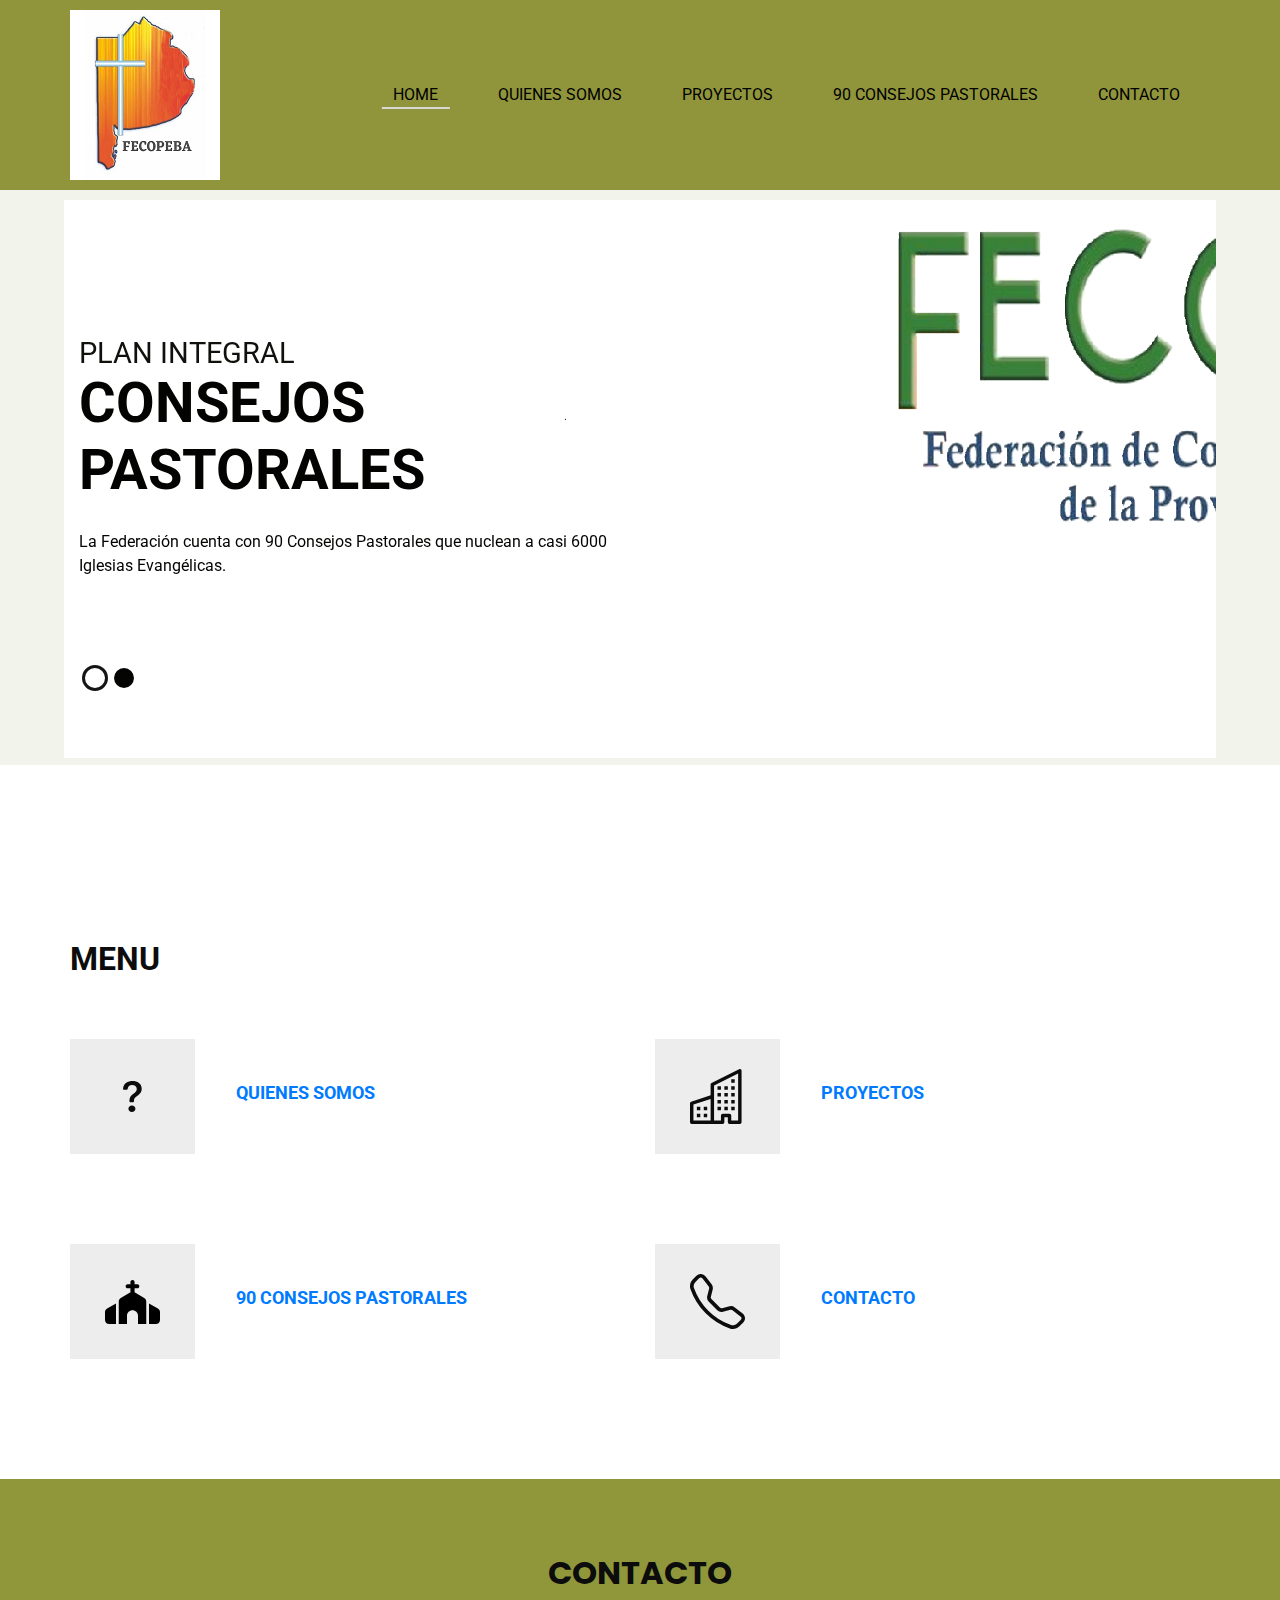
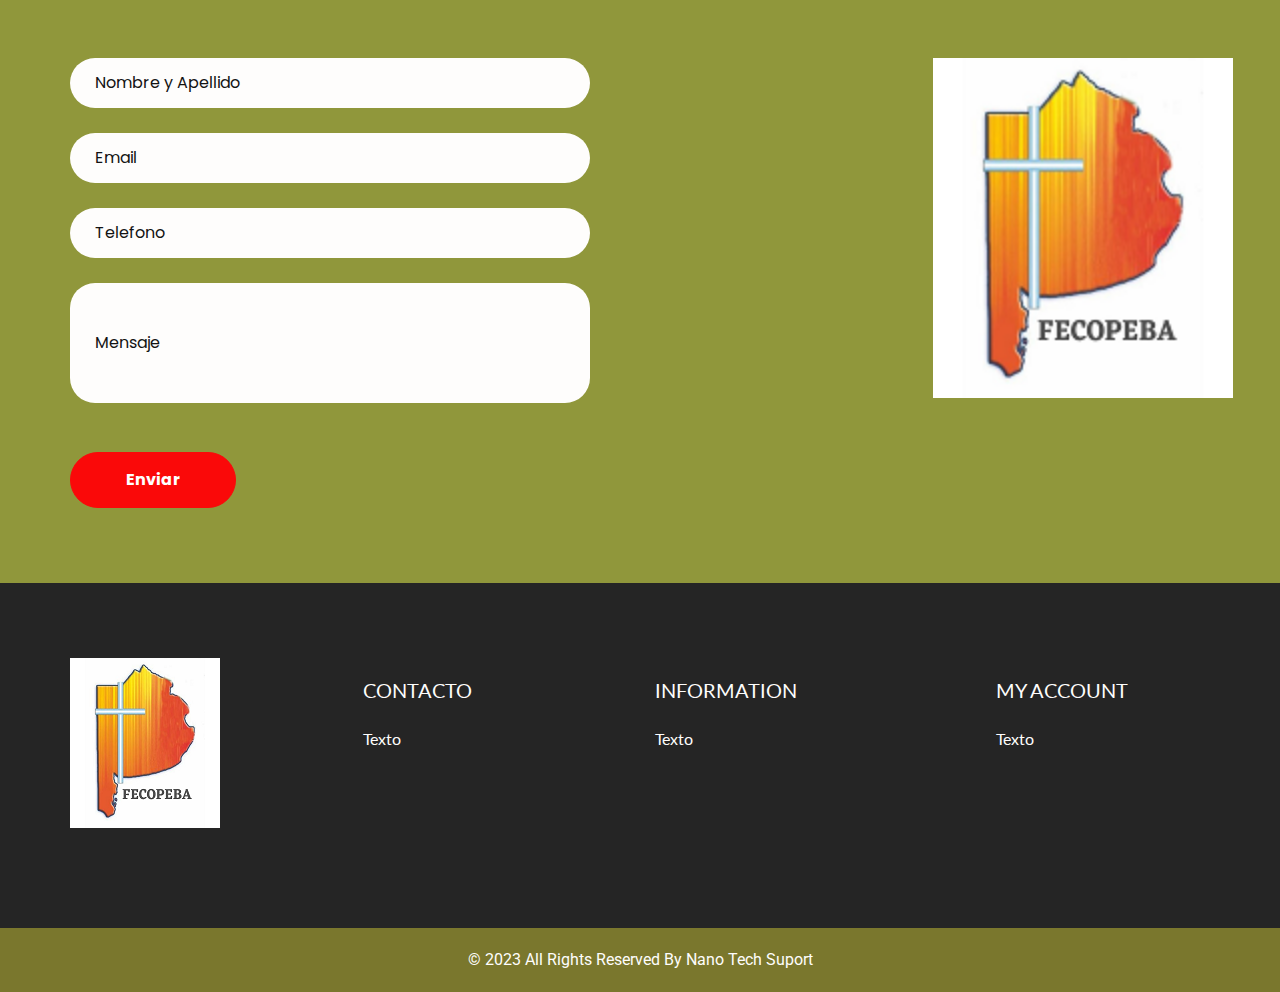
<file: index.html>
<!DOCTYPE html>
<html lang="en">

<head>
  <!-- Basic -->
  <meta charset="utf-8" />
  <meta http-equiv="X-UA-Compatible" content="IE=edge" />
  <!-- Mobile Metas -->
  <meta name="viewport" content="width=device-width, initial-scale=1, shrink-to-fit=no" />
  <!-- Site Metas -->
  <meta name="keywords" content="" />
  <meta name="description" content="" />
  <meta name="author" content="" />

  <title>FECOPEBA</title>

  <!-- slider stylesheet -->
  <link rel="stylesheet" type="/text/css" href="https://cdnjs.cloudflare.com/ajax/libs/OwlCarousel2/2.1.3/assets/owl.carousel.min.css" />

  <!-- bootstrap core css -->
  <link rel="stylesheet" type="text/css" href="css/bootstrap.css" />

  <!-- fonts style -->
  <link href="https://fonts.googleapis.com/css?family=Lato:400,700|Poppins:400,700|Roboto:400,700&display=swap" rel="stylesheet" />

  <!-- Custom styles for this template -->
  <link href="css/style.css" rel="stylesheet" />
  <!-- responsive style -->
  <link href="css/responsive.css" rel="stylesheet" />
</head>

<body>
  <div class="hero_area">
    <!-- header section strats -->
    <header class="header_section">
      <div class="container">
        <nav class="navbar navbar-expand-lg custom_nav-container ">
          <a class="navbar-brand" href="index.html">
            <img src="images/logo.png" alt="" />
            <span>
             <!-- FECOPEBA-->
            </span>
          </a>
          <button class="navbar-toggler" type="button" data-toggle="collapse" data-target="#navbarSupportedContent" aria-controls="navbarSupportedContent" aria-expanded="false" aria-label="Toggle navigation">
            <span class="navbar-toggler-icon"></span>
          </button>

          <div class="collapse navbar-collapse" id="navbarSupportedContent">
            <div class="d-flex ml-auto flex-column flex-lg-row align-items-center">
              <ul class="navbar-nav  ">
                <li class="nav-item active">
                  <a class="nav-link" href="index.html">
                    Home <span class="sr-only">(current)</span></a>
                  </li>
                  <li class="nav-item">
                    <a class="nav-link" href="quienes-somos.html"> Quienes Somos </a>
                  </li>
                  <li class="nav-item">
                    <a class="nav-link" href="proyecto.html"> Proyectos </a>
                  </li>
                  <li class="nav-item">
                    <a class="nav-link" href="consejos.html"> 90 Consejos Pastorales</a>
                  </li>
                  </li>
                  <li class="nav-item">
                    <a class="nav-link" href="contact.html"> Contacto</a>
                  </li>
              </ul>
            </div>
          </div>
        </nav>
      </div>
    </header>
    <!-- end header section -->
    <!-- slider section -->
    <section class=" slider_section position-relative">
      <div class="container">
        <div id="carouselExampleIndicators" class="carousel slide" data-ride="carousel">
          <ol class="carousel-indicators">
            <li data-target="#carouselExampleIndicators" data-slide-to="0" class="active"></li>
            <li data-target="#carouselExampleIndicators" data-slide-to="1"></li>
          </ol>
          <div class="carousel-inner">
            <div class="carousel-item active">
              <div class="row">
                <div class="col-md-6">
                  <div class="detail-box">
                    <h1>
                      PLAN INTEGRAL <br />
                      <span>
                      Consejos Pastorales 
                      </span>
                    </h1>
                    <p>
                      La Federación cuenta con 90 Consejos Pastorales que nuclean a casi 6000 Iglesias Evangélicas.
                    </p>
                    <div class="btn-box">
                     <!-- <a href="" class="btn-1">-->
                      <!--  Mas Informacion
                      </a>
                      <a href="" class="btn-2">
                        Contacto-->
                      </a>
                    </div>
                  </div>
                </div>
              </div>
            </div>
            <div class="carousel-item">
              <div class="row">
                <div class="col-md-6">
                  <div class="detail-box">
                    <h1>
                      ESTRATEGIA <br />
                      <span>
                        Nuestros <br /> Planes
                      </span>
                    </h1>
                    <p>
                      La Federación con el fin de mejorar la vida a nivel intelectual, económico y personal de los fieles, desarrollamos una serie de propuestas y planes.
                    </p>
                     <div class="btn-box">
                     <!-- <a href="" class="btn-1">
                        Mas Informacion
                      </a>
                      <a href="" class="btn-2">
                        Contacto-->
                      </a>
                    </div>
                  </div>
                </div>
              </div>
            </div>
            
      </div>
    </section>
    <!-- end slider section -->
  </div>

  <!-- offer section -->

  <section class="offer_section hero_next_section-margin layout_padding">
    <div class="container">
      <div class="heading_container">
        <h2>
          Menu
        </h2>
        <p>
        </p>
      </div>
      <div class="row">
        <div class="col-md-6">
          <div class="content-box">
            <div class="img-box">
              <svg xmlns="http://www.w3.org/2000/svg" width="16" height="16" fill="currentColor" class="bi bi-question" viewBox="0 0 16 16"> <path d="M5.255 5.786a.237.237 0 0 0 .241.247h.825c.138 0 .248-.113.266-.25.09-.656.54-1.134 1.342-1.134.686 0 1.314.343 1.314 1.168 0 .635-.374.927-.965 1.371-.673.489-1.206 1.06-1.168 1.987l.003.217a.25.25 0 0 0 .25.246h.811a.25.25 0 0 0 .25-.25v-.105c0-.718.273-.927 1.01-1.486.609-.463 1.244-.977 1.244-2.056 0-1.511-1.276-2.241-2.673-2.241-1.267 0-2.655.59-2.75 2.286zm1.557 5.763c0 .533.425.927 1.01.927.609 0 1.028-.394 1.028-.927 0-.552-.42-.94-1.029-.94-.584 0-1.009.388-1.009.94z"/> </svg>            </div>
            <div class="detail-box">
              <h6>
                <a class="nav-link" href="quienes-somos.html"> Quienes Somos </a>
              </h6>
              <p>
              </p>
            </div>
          </div>
        </div>
        <div class="col-md-6">
          <div class="content-box">
            <div class="img-box">
              <svg xmlns="http://www.w3.org/2000/svg" width="16" height="16" fill="currentColor" class="bi bi-building" viewBox="0 0 16 16"> <path fill-rule="evenodd" d="M14.763.075A.5.5 0 0 1 15 .5v15a.5.5 0 0 1-.5.5h-3a.5.5 0 0 1-.5-.5V14h-1v1.5a.5.5 0 0 1-.5.5h-9a.5.5 0 0 1-.5-.5V10a.5.5 0 0 1 .342-.474L6 7.64V4.5a.5.5 0 0 1 .276-.447l8-4a.5.5 0 0 1 .487.022zM6 8.694 1 10.36V15h5V8.694zM7 15h2v-1.5a.5.5 0 0 1 .5-.5h2a.5.5 0 0 1 .5.5V15h2V1.309l-7 3.5V15z"/> <path d="M2 11h1v1H2v-1zm2 0h1v1H4v-1zm-2 2h1v1H2v-1zm2 0h1v1H4v-1zm4-4h1v1H8V9zm2 0h1v1h-1V9zm-2 2h1v1H8v-1zm2 0h1v1h-1v-1zm2-2h1v1h-1V9zm0 2h1v1h-1v-1zM8 7h1v1H8V7zm2 0h1v1h-1V7zm2 0h1v1h-1V7zM8 5h1v1H8V5zm2 0h1v1h-1V5zm2 0h1v1h-1V5zm0-2h1v1h-1V3z"/> </svg>
            </div>
            <div class="detail-box">
              <h6>
                <a class="nav-link" href="proyecto.html"> Proyectos </a>
              </h6>
              <p>
              </p>
            </div>
          </div>
        </div>
        <div class="col-md-6">
          <div class="content-box">
            <div class="img-box">
              <svg xmlns="http://www.w3.org/2000/svg" viewBox="0 0 640 512"><!--! Font Awesome Free 6.1.1 by @fontawesome - https://fontawesome.com License - https://fontawesome.com/license/free (Icons: CC BY 4.0, Fonts: SIL OFL 1.1, Code: MIT License) Copyright 2022 Fonticons, Inc. --><path d="M344 48H376C389.3 48 400 58.75 400 72C400 85.25 389.3 96 376 96H344V142.4L456.7 210C471.2 218.7 480 234.3 480 251.2V512H384V416C384 380.7 355.3 352 320 352C284.7 352 256 380.7 256 416V512H160V251.2C160 234.3 168.8 218.7 183.3 210L296 142.4V96H264C250.7 96 240 85.25 240 72C240 58.75 250.7 48 264 48H296V24C296 10.75 306.7 0 320 0C333.3 0 344 10.75 344 24V48zM24.87 330.3L128 273.6V512H48C21.49 512 0 490.5 0 464V372.4C0 354.9 9.53 338.8 24.87 330.3V330.3zM592 512H512V273.6L615.1 330.3C630.5 338.8 640 354.9 640 372.4V464C640 490.5 618.5 512 592 512V512z"/></svg>
            </div>
            <div class="detail-box">
              <h6>
                <a class="nav-link" href="consejos.html"> 90 Consejos Pastorales</a>
              </h6>
              <p>
              </p>
            </div>
          </div>
        </div>
        <div class="col-md-6">
          <div class="content-box">
            <div class="img-box">
              <svg xmlns="http://www.w3.org/2000/svg" width="16" height="16" fill="currentColor" class="bi bi-telephone" viewBox="0 0 16 16"> <path d="M3.654 1.328a.678.678 0 0 0-1.015-.063L1.605 2.3c-.483.484-.661 1.169-.45 1.77a17.568 17.568 0 0 0 4.168 6.608 17.569 17.569 0 0 0 6.608 4.168c.601.211 1.286.033 1.77-.45l1.034-1.034a.678.678 0 0 0-.063-1.015l-2.307-1.794a.678.678 0 0 0-.58-.122l-2.19.547a1.745 1.745 0 0 1-1.657-.459L5.482 8.062a1.745 1.745 0 0 1-.46-1.657l.548-2.19a.678.678 0 0 0-.122-.58L3.654 1.328zM1.884.511a1.745 1.745 0 0 1 2.612.163L6.29 2.98c.329.423.445.974.315 1.494l-.547 2.19a.678.678 0 0 0 .178.643l2.457 2.457a.678.678 0 0 0 .644.178l2.189-.547a1.745 1.745 0 0 1 1.494.315l2.306 1.794c.829.645.905 1.87.163 2.611l-1.034 1.034c-.74.74-1.846 1.065-2.877.702a18.634 18.634 0 0 1-7.01-4.42 18.634 18.634 0 0 1-4.42-7.009c-.362-1.03-.037-2.137.703-2.877L1.885.511z"/> </svg>
            </div>
            <div class="detail-box">
              <h6>
                <a class="nav-link" href="contact.html"> Contacto</a>
              </h6>
              <p>
              </p>
            </div>
          </div>
        </div>
      </div>
    </div>
  </section>

  <!-- end offer section -->

  <!-- about section 
  <section class="about_section ">
    <div class="container-fluid">
      <div class="row">
        <div class="col-md-6">
          <div class="img-box">
            <img src="images/about-img.jpg" alt="">
          </div>
        </div>
        <div class="col-md-5 col-lg-4">
          <div class="detail-box">
            <div class="heading_container">
              <h2>
                Otra seccion a definir
              </h2>
            </div>
            <p>
              Texto
            </p>
            <div>
              <a href="">
                Boton Opcional
              </a>
            </div>

          </div>
        </div>
      </div>
    </div>


  </section>-->

  <!-- end about section -->

  <!-- client section 

  <section class="client_section layout_padding">
    <div class="container layout_padding2-top">
      <div class="heading_container">
        <h2>
          Testimonios (Opcional)
        </h2>
      </div>
      <div id="carouselExampleControls" class="carousel slide" data-ride="carousel">
        <div class="carousel-inner">
          <div class="carousel-item active">
            <div class="client_container layout_padding">
              <div class="img-box">
                <img src="images/client.png" alt="">
              </div>
              <div class="detail-box">
                <h4>
                  Rohali jonson
                </h4>
                <h6>
                  customer
                </h6>
                <p>
                  There are many variations of passages of Lorem Ipsum available, but the majority have suffered
                  alteration in
                  some form, by injected humour, or randomised words which don't look even slightly believable. If you
                  are
                  going to use a passage of Lorem Ipsum, you need to be sure there isn't anything embarrassing hidden in
                  the
                  middle of text. All the Lorem Ipsum generators on the Internet tend to repeat predefined
                </p>
                <img src="images/quote.png" alt="">
              </div>
            </div>
          </div>
          <div class="carousel-item">
            <div class="client_container layout_padding">
              <div class="img-box">
                <img src="images/client.png" alt="">
              </div>
              <div class="detail-box">
                <h4>
                  Rohali jonson
                </h4>
                <h6>
                  customer
                </h6>
                <p>
                  There are many variations of passages of Lorem Ipsum available, but the majority have suffered
                  alteration in
                  some form, by injected humour, or randomised words which don't look even slightly believable. If you
                  are
                  going to use a passage of Lorem Ipsum, you need to be sure there isn't anything embarrassing hidden in
                  the
                  middle of text. All the Lorem Ipsum generators on the Internet tend to repeat predefined
                </p>
                <img src="images/quote.png" alt="">
              </div>
            </div>
          </div>
          <div class="carousel-item">
            <div class="client_container layout_padding">
              <div class="img-box">
                <img src="images/client.png" alt="">
              </div>
              <div class="detail-box">
                <h4>
                  Rohali jonson
                </h4>
                <h6>
                  customer
                </h6>
                <p>
                  There are many variations of passages of Lorem Ipsum available, but the majority have suffered
                  alteration in
                  some form, by injected humour, or randomised words which don't look even slightly believable. If you
                  are
                  going to use a passage of Lorem Ipsum, you need to be sure there isn't anything embarrassing hidden in
                  the
                  middle of text. All the Lorem Ipsum generators on the Internet tend to repeat predefined
                </p>
                <img src="images/quote.png" alt="">
              </div>
            </div>
          </div>
        </div>
        <a class="carousel-control-prev" href="#carouselExampleControls" role="button" data-slide="prev">
          <span class="sr-only">Previous</span>
        </a>
        <a class="carousel-control-next" href="#carouselExampleControls" role="button" data-slide="next">
          <span class="sr-only">Next</span>
        </a>
      </div>

    </div>
  </section>-->

  <!-- end client section -->

  <!-- contact section -->

  <section class="contact_section layout_padding">
    <div class="container ">
      <div class="heading_container ">
        <h2 class="">
          Contacto
          <span>
          </span>

        </h2>
      </div>
    </div>
    <div class="container">
      <div class="row">
        <div class="col-md-6 ">
          <form action="#">
            <div>
              <input type="text" placeholder="Nombre y Apellido" />
            </div>
            <div>
              <input type="email" placeholder="Email" />
            </div>
            <div>
              <input type="text" placeholder="Telefono" />
            </div>
            <div>
              <input type="text" class="message-box" placeholder="Mensaje" />
            </div>
            <div class="d-flex  mt-4 ">
              <button>
                Enviar
              </button>
            </div>
            
          </form>
        </div>
        <div class="col-md-6">
          <!-- map section -->
          <div class="map_section">
            <div id="map" class="w-200 h-800"></div>
              <img src="/images/logo.png" alt="100" style="width:300px">
              </div>
            </div>

          <!-- end map section -->
        </div>
      </div>
    </div>
  </section>

  <!-- end contact section -->


  <!-- info section -->
  <section class="info_section layout_padding">
    <div class="container">
      <div class="info_form">

<!--        <div class="row">
          <div class="offset-lg-3 col-lg-3">
            <h5 class="form_heading">
              Newsletter
            </h5>
          </div>
          <div class="col-md-6">
            <form action="#">
              <input type="text" placeholder="Enter Your email">
              <button>
                subscribe
              </button>
            </form>
          </div>
        </div>-->

      </div>
    </div>
    <div class="container">
      <div class="row">
        <div class="col-md-3">
          <div class="info_logo">
            <div>
              <a href="">
                <img src="/images/logo.png" alt="" />
                <span>
                </span>
              </a>
            </div>
            <p>
            </p>
          </div>
        </div>
        <div class="col-md-3">
          <div class="info_links ">
            <h5>
              Contacto
            </h5>
            <p class="pr-0 pr-md-4 pr-lg-5">
              Texto
            </p>
          </div>
        </div>
        <div class="col-md-3">
          <div class="info_insta">
            <h5>
              INFORMATION
            </h5>
            <p class="pr-0 pr-md-4 pr-md-5">
              Texto
            </p>
          </div>
        </div>
        <div class="col-md-3">
          <div class="pl-0 pl-lg-5 pl-md-4">
            <h5>
              MY ACCOUNT

            </h5>
            <p>
              Texto
            </p>

          </div>
        </div>
      </div>
    </div>
  </section>

  <!-- end info_section -->

  <!-- footer section -->
  <section class="container-fluid footer_section">
    <p>
      &copy; 2023 All Rights Reserved By
      <a href="https://html.design/">Nano Tech Suport</a>
    </p>
  </section>
  <!-- footer section -->
  <script type="text/javascript" src="/js/jquery-3.4.1.min.js"></script>
  <script type="text/javascript" src="/js/bootstrap.js"></script>


</body>

</html>
</file>
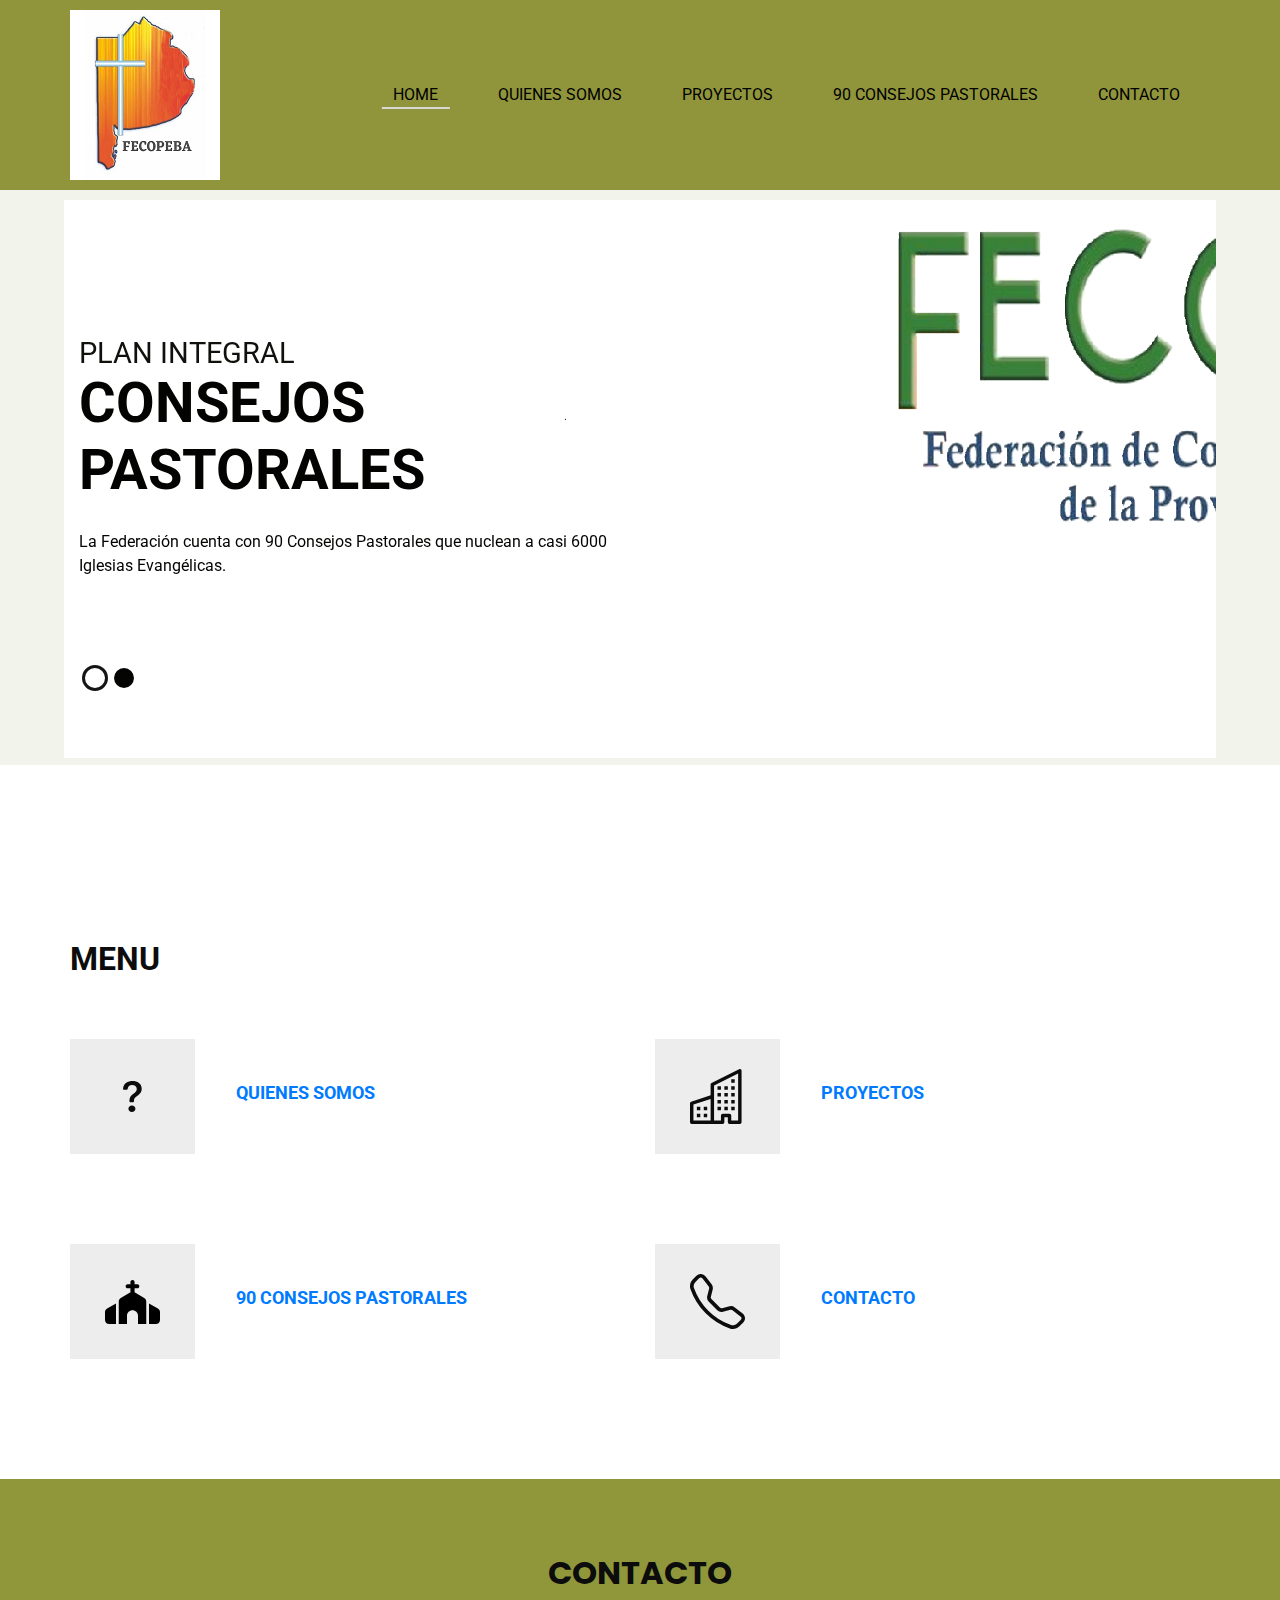
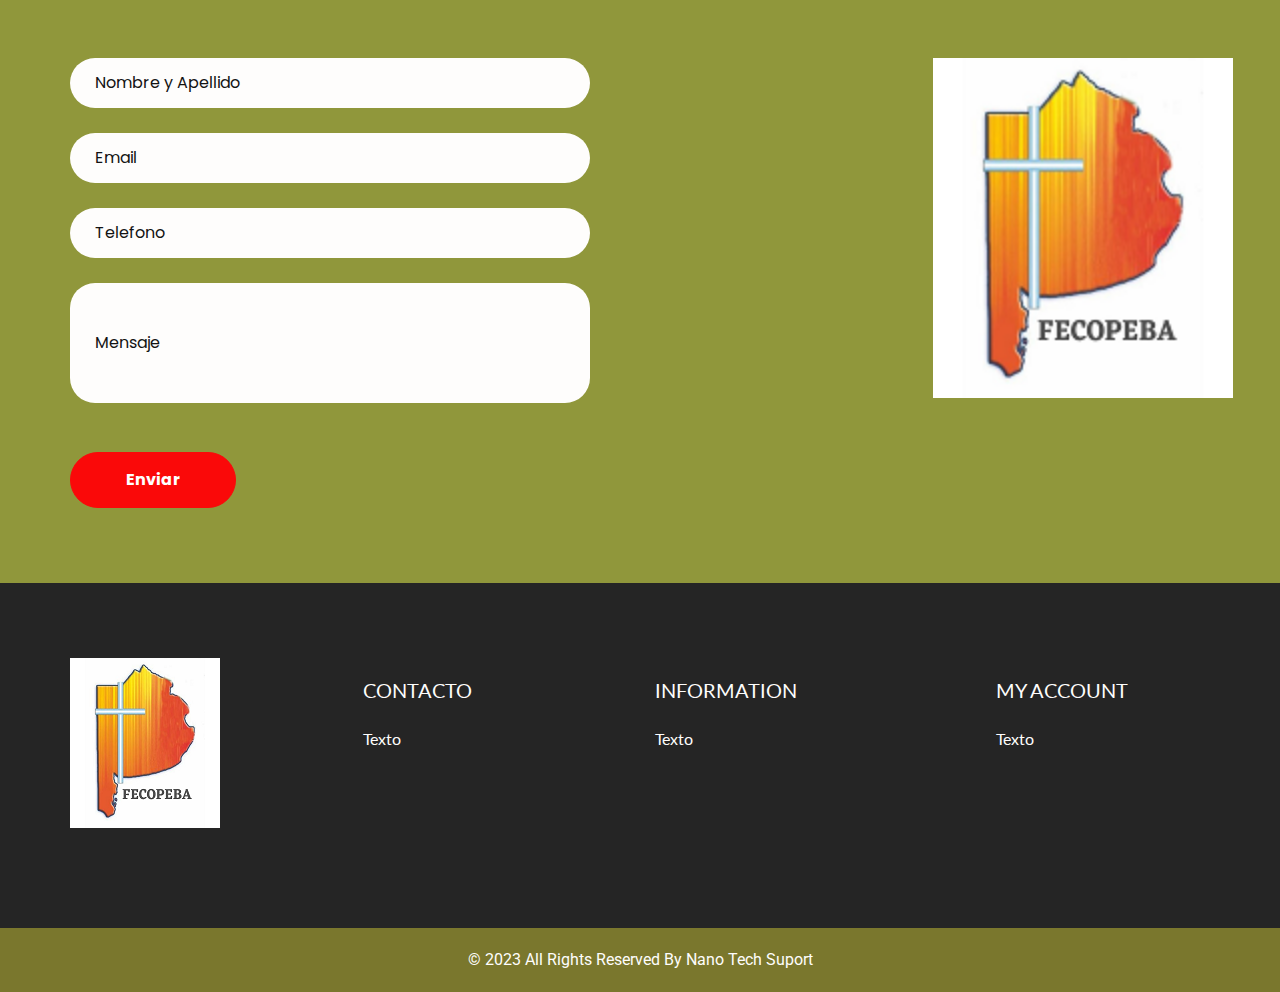
<file: brighton-html/index.html>
<!DOCTYPE html>
<html lang="en">

<head>
  <!-- Basic -->
  <meta charset="utf-8" />
  <meta http-equiv="X-UA-Compatible" content="IE=edge" />
  <!-- Mobile Metas -->
  <meta name="viewport" content="width=device-width, initial-scale=1, shrink-to-fit=no" />
  <!-- Site Metas -->
  <meta name="keywords" content="" />
  <meta name="description" content="" />
  <meta name="author" content="" />

  <title>FECOPEBA</title>

  <!-- slider stylesheet -->
  <link rel="stylesheet" type="/text/css" href="https://cdnjs.cloudflare.com/ajax/libs/OwlCarousel2/2.1.3/assets/owl.carousel.min.css" />

  <!-- bootstrap core css -->
  <link rel="stylesheet" type="text/css" href="css/bootstrap.css" />

  <!-- fonts style -->
  <link href="https://fonts.googleapis.com/css?family=Lato:400,700|Poppins:400,700|Roboto:400,700&display=swap" rel="stylesheet" />

  <!-- Custom styles for this template -->
  <link href="css/style.css" rel="stylesheet" />
  <!-- responsive style -->
  <link href="css/responsive.css" rel="stylesheet" />
</head>

<body>
  <div class="hero_area">
    <!-- header section strats -->
    <header class="header_section">
      <div class="container">
        <nav class="navbar navbar-expand-lg custom_nav-container ">
          <a class="navbar-brand" href="index.html">
            <img src="images/logo.png" alt="" />
            <span>
             <!-- FECOPEBA-->
            </span>
          </a>
          <button class="navbar-toggler" type="button" data-toggle="collapse" data-target="#navbarSupportedContent" aria-controls="navbarSupportedContent" aria-expanded="false" aria-label="Toggle navigation">
            <span class="navbar-toggler-icon"></span>
          </button>

          <div class="collapse navbar-collapse" id="navbarSupportedContent">
            <div class="d-flex ml-auto flex-column flex-lg-row align-items-center">
              <ul class="navbar-nav  ">
                <li class="nav-item active">
                  <a class="nav-link" href="index.html">
                    Home <span class="sr-only">(current)</span></a>
                  </li>
                  <li class="nav-item">
                    <a class="nav-link" href="quienes-somos.html"> Quienes Somos </a>
                  </li>
                  <li class="nav-item">
                    <a class="nav-link" href="proyecto.html"> Proyectos </a>
                  </li>
                  <li class="nav-item">
                    <a class="nav-link" href="consejos.html"> 90 Consejos Pastorales</a>
                  </li>
                  </li>
                  <li class="nav-item">
                    <a class="nav-link" href="contact.html"> Contacto</a>
                  </li>
              </ul>
            </div>
          </div>
        </nav>
      </div>
    </header>
    <!-- end header section -->
    <!-- slider section -->
    <section class=" slider_section position-relative">
      <div class="container">
        <div id="carouselExampleIndicators" class="carousel slide" data-ride="carousel">
          <ol class="carousel-indicators">
            <li data-target="#carouselExampleIndicators" data-slide-to="0" class="active"></li>
            <li data-target="#carouselExampleIndicators" data-slide-to="1"></li>
          </ol>
          <div class="carousel-inner">
            <div class="carousel-item active">
              <div class="row">
                <div class="col-md-6">
                  <div class="detail-box">
                    <h1>
                      PLAN INTEGRAL <br />
                      <span>
                      Consejos Pastorales 
                      </span>
                    </h1>
                    <p>
                      La Federación cuenta con 90 Consejos Pastorales que nuclean a casi 6000 Iglesias Evangélicas.
                    </p>
                    <div class="btn-box">
                     <!-- <a href="" class="btn-1">-->
                      <!--  Mas Informacion
                      </a>
                      <a href="" class="btn-2">
                        Contacto-->
                      </a>
                    </div>
                  </div>
                </div>
              </div>
            </div>
            <div class="carousel-item">
              <div class="row">
                <div class="col-md-6">
                  <div class="detail-box">
                    <h1>
                      ESTRATEGIA <br />
                      <span>
                        Nuestros <br /> Planes
                      </span>
                    </h1>
                    <p>
                      La Federación con el fin de mejorar la vida a nivel intelectual, económico y personal de los fieles, desarrollamos una serie de propuestas y planes.
                    </p>
                     <div class="btn-box">
                     <!-- <a href="" class="btn-1">
                        Mas Informacion
                      </a>
                      <a href="" class="btn-2">
                        Contacto-->
                      </a>
                    </div>
                  </div>
                </div>
              </div>
            </div>
            
      </div>
    </section>
    <!-- end slider section -->
  </div>

  <!-- offer section -->

  <section class="offer_section hero_next_section-margin layout_padding">
    <div class="container">
      <div class="heading_container">
        <h2>
          Menu
        </h2>
        <p>
        </p>
      </div>
      <div class="row">
        <div class="col-md-6">
          <div class="content-box">
            <div class="img-box">
              <svg xmlns="http://www.w3.org/2000/svg" width="16" height="16" fill="currentColor" class="bi bi-question" viewBox="0 0 16 16"> <path d="M5.255 5.786a.237.237 0 0 0 .241.247h.825c.138 0 .248-.113.266-.25.09-.656.54-1.134 1.342-1.134.686 0 1.314.343 1.314 1.168 0 .635-.374.927-.965 1.371-.673.489-1.206 1.06-1.168 1.987l.003.217a.25.25 0 0 0 .25.246h.811a.25.25 0 0 0 .25-.25v-.105c0-.718.273-.927 1.01-1.486.609-.463 1.244-.977 1.244-2.056 0-1.511-1.276-2.241-2.673-2.241-1.267 0-2.655.59-2.75 2.286zm1.557 5.763c0 .533.425.927 1.01.927.609 0 1.028-.394 1.028-.927 0-.552-.42-.94-1.029-.94-.584 0-1.009.388-1.009.94z"/> </svg>            </div>
            <div class="detail-box">
              <h6>
                <a class="nav-link" href="quienes-somos.html"> Quienes Somos </a>
              </h6>
              <p>
              </p>
            </div>
          </div>
        </div>
        <div class="col-md-6">
          <div class="content-box">
            <div class="img-box">
              <svg xmlns="http://www.w3.org/2000/svg" width="16" height="16" fill="currentColor" class="bi bi-building" viewBox="0 0 16 16"> <path fill-rule="evenodd" d="M14.763.075A.5.5 0 0 1 15 .5v15a.5.5 0 0 1-.5.5h-3a.5.5 0 0 1-.5-.5V14h-1v1.5a.5.5 0 0 1-.5.5h-9a.5.5 0 0 1-.5-.5V10a.5.5 0 0 1 .342-.474L6 7.64V4.5a.5.5 0 0 1 .276-.447l8-4a.5.5 0 0 1 .487.022zM6 8.694 1 10.36V15h5V8.694zM7 15h2v-1.5a.5.5 0 0 1 .5-.5h2a.5.5 0 0 1 .5.5V15h2V1.309l-7 3.5V15z"/> <path d="M2 11h1v1H2v-1zm2 0h1v1H4v-1zm-2 2h1v1H2v-1zm2 0h1v1H4v-1zm4-4h1v1H8V9zm2 0h1v1h-1V9zm-2 2h1v1H8v-1zm2 0h1v1h-1v-1zm2-2h1v1h-1V9zm0 2h1v1h-1v-1zM8 7h1v1H8V7zm2 0h1v1h-1V7zm2 0h1v1h-1V7zM8 5h1v1H8V5zm2 0h1v1h-1V5zm2 0h1v1h-1V5zm0-2h1v1h-1V3z"/> </svg>
            </div>
            <div class="detail-box">
              <h6>
                <a class="nav-link" href="proyecto.html"> Proyectos </a>
              </h6>
              <p>
              </p>
            </div>
          </div>
        </div>
        <div class="col-md-6">
          <div class="content-box">
            <div class="img-box">
              <svg xmlns="http://www.w3.org/2000/svg" viewBox="0 0 640 512"><!--! Font Awesome Free 6.1.1 by @fontawesome - https://fontawesome.com License - https://fontawesome.com/license/free (Icons: CC BY 4.0, Fonts: SIL OFL 1.1, Code: MIT License) Copyright 2022 Fonticons, Inc. --><path d="M344 48H376C389.3 48 400 58.75 400 72C400 85.25 389.3 96 376 96H344V142.4L456.7 210C471.2 218.7 480 234.3 480 251.2V512H384V416C384 380.7 355.3 352 320 352C284.7 352 256 380.7 256 416V512H160V251.2C160 234.3 168.8 218.7 183.3 210L296 142.4V96H264C250.7 96 240 85.25 240 72C240 58.75 250.7 48 264 48H296V24C296 10.75 306.7 0 320 0C333.3 0 344 10.75 344 24V48zM24.87 330.3L128 273.6V512H48C21.49 512 0 490.5 0 464V372.4C0 354.9 9.53 338.8 24.87 330.3V330.3zM592 512H512V273.6L615.1 330.3C630.5 338.8 640 354.9 640 372.4V464C640 490.5 618.5 512 592 512V512z"/></svg>
            </div>
            <div class="detail-box">
              <h6>
                <a class="nav-link" href="consejos.html"> 90 Consejos Pastorales</a>
              </h6>
              <p>
              </p>
            </div>
          </div>
        </div>
        <div class="col-md-6">
          <div class="content-box">
            <div class="img-box">
              <svg xmlns="http://www.w3.org/2000/svg" width="16" height="16" fill="currentColor" class="bi bi-telephone" viewBox="0 0 16 16"> <path d="M3.654 1.328a.678.678 0 0 0-1.015-.063L1.605 2.3c-.483.484-.661 1.169-.45 1.77a17.568 17.568 0 0 0 4.168 6.608 17.569 17.569 0 0 0 6.608 4.168c.601.211 1.286.033 1.77-.45l1.034-1.034a.678.678 0 0 0-.063-1.015l-2.307-1.794a.678.678 0 0 0-.58-.122l-2.19.547a1.745 1.745 0 0 1-1.657-.459L5.482 8.062a1.745 1.745 0 0 1-.46-1.657l.548-2.19a.678.678 0 0 0-.122-.58L3.654 1.328zM1.884.511a1.745 1.745 0 0 1 2.612.163L6.29 2.98c.329.423.445.974.315 1.494l-.547 2.19a.678.678 0 0 0 .178.643l2.457 2.457a.678.678 0 0 0 .644.178l2.189-.547a1.745 1.745 0 0 1 1.494.315l2.306 1.794c.829.645.905 1.87.163 2.611l-1.034 1.034c-.74.74-1.846 1.065-2.877.702a18.634 18.634 0 0 1-7.01-4.42 18.634 18.634 0 0 1-4.42-7.009c-.362-1.03-.037-2.137.703-2.877L1.885.511z"/> </svg>
            </div>
            <div class="detail-box">
              <h6>
                <a class="nav-link" href="contact.html"> Contacto</a>
              </h6>
              <p>
              </p>
            </div>
          </div>
        </div>
      </div>
    </div>
  </section>

  <!-- end offer section -->

  <!-- about section 
  <section class="about_section ">
    <div class="container-fluid">
      <div class="row">
        <div class="col-md-6">
          <div class="img-box">
            <img src="images/about-img.jpg" alt="">
          </div>
        </div>
        <div class="col-md-5 col-lg-4">
          <div class="detail-box">
            <div class="heading_container">
              <h2>
                Otra seccion a definir
              </h2>
            </div>
            <p>
              Texto
            </p>
            <div>
              <a href="">
                Boton Opcional
              </a>
            </div>

          </div>
        </div>
      </div>
    </div>


  </section>-->

  <!-- end about section -->

  <!-- client section 

  <section class="client_section layout_padding">
    <div class="container layout_padding2-top">
      <div class="heading_container">
        <h2>
          Testimonios (Opcional)
        </h2>
      </div>
      <div id="carouselExampleControls" class="carousel slide" data-ride="carousel">
        <div class="carousel-inner">
          <div class="carousel-item active">
            <div class="client_container layout_padding">
              <div class="img-box">
                <img src="images/client.png" alt="">
              </div>
              <div class="detail-box">
                <h4>
                  Rohali jonson
                </h4>
                <h6>
                  customer
                </h6>
                <p>
                  There are many variations of passages of Lorem Ipsum available, but the majority have suffered
                  alteration in
                  some form, by injected humour, or randomised words which don't look even slightly believable. If you
                  are
                  going to use a passage of Lorem Ipsum, you need to be sure there isn't anything embarrassing hidden in
                  the
                  middle of text. All the Lorem Ipsum generators on the Internet tend to repeat predefined
                </p>
                <img src="images/quote.png" alt="">
              </div>
            </div>
          </div>
          <div class="carousel-item">
            <div class="client_container layout_padding">
              <div class="img-box">
                <img src="images/client.png" alt="">
              </div>
              <div class="detail-box">
                <h4>
                  Rohali jonson
                </h4>
                <h6>
                  customer
                </h6>
                <p>
                  There are many variations of passages of Lorem Ipsum available, but the majority have suffered
                  alteration in
                  some form, by injected humour, or randomised words which don't look even slightly believable. If you
                  are
                  going to use a passage of Lorem Ipsum, you need to be sure there isn't anything embarrassing hidden in
                  the
                  middle of text. All the Lorem Ipsum generators on the Internet tend to repeat predefined
                </p>
                <img src="images/quote.png" alt="">
              </div>
            </div>
          </div>
          <div class="carousel-item">
            <div class="client_container layout_padding">
              <div class="img-box">
                <img src="images/client.png" alt="">
              </div>
              <div class="detail-box">
                <h4>
                  Rohali jonson
                </h4>
                <h6>
                  customer
                </h6>
                <p>
                  There are many variations of passages of Lorem Ipsum available, but the majority have suffered
                  alteration in
                  some form, by injected humour, or randomised words which don't look even slightly believable. If you
                  are
                  going to use a passage of Lorem Ipsum, you need to be sure there isn't anything embarrassing hidden in
                  the
                  middle of text. All the Lorem Ipsum generators on the Internet tend to repeat predefined
                </p>
                <img src="images/quote.png" alt="">
              </div>
            </div>
          </div>
        </div>
        <a class="carousel-control-prev" href="#carouselExampleControls" role="button" data-slide="prev">
          <span class="sr-only">Previous</span>
        </a>
        <a class="carousel-control-next" href="#carouselExampleControls" role="button" data-slide="next">
          <span class="sr-only">Next</span>
        </a>
      </div>

    </div>
  </section>-->

  <!-- end client section -->

  <!-- contact section -->

  <section class="contact_section layout_padding">
    <div class="container ">
      <div class="heading_container ">
        <h2 class="">
          Contacto
          <span>
          </span>

        </h2>
      </div>
    </div>
    <div class="container">
      <div class="row">
        <div class="col-md-6 ">
          <form action="#">
            <div>
              <input type="text" placeholder="Nombre y Apellido" />
            </div>
            <div>
              <input type="email" placeholder="Email" />
            </div>
            <div>
              <input type="text" placeholder="Telefono" />
            </div>
            <div>
              <input type="text" class="message-box" placeholder="Mensaje" />
            </div>
            <div class="d-flex  mt-4 ">
              <button>
                Enviar
              </button>
            </div>
            
          </form>
        </div>
        <div class="col-md-6">
          <!-- map section -->
          <div class="map_section">
            <div id="map" class="w-200 h-800"></div>
              <img src="/brighton-html/images/logo.png" alt="100" style="width:300px">
              </div>
            </div>

          <!-- end map section -->
        </div>
      </div>
    </div>
  </section>

  <!-- end contact section -->


  <!-- info section -->
  <section class="info_section layout_padding">
    <div class="container">
      <div class="info_form">

<!--        <div class="row">
          <div class="offset-lg-3 col-lg-3">
            <h5 class="form_heading">
              Newsletter
            </h5>
          </div>
          <div class="col-md-6">
            <form action="#">
              <input type="text" placeholder="Enter Your email">
              <button>
                subscribe
              </button>
            </form>
          </div>
        </div>-->

      </div>
    </div>
    <div class="container">
      <div class="row">
        <div class="col-md-3">
          <div class="info_logo">
            <div>
              <a href="">
                <img src="/brighton-html/images/logo.png" alt="" />
                <span>
                </span>
              </a>
            </div>
            <p>
            </p>
          </div>
        </div>
        <div class="col-md-3">
          <div class="info_links ">
            <h5>
              Contacto
            </h5>
            <p class="pr-0 pr-md-4 pr-lg-5">
              Texto
            </p>
          </div>
        </div>
        <div class="col-md-3">
          <div class="info_insta">
            <h5>
              INFORMATION
            </h5>
            <p class="pr-0 pr-md-4 pr-md-5">
              Texto
            </p>
          </div>
        </div>
        <div class="col-md-3">
          <div class="pl-0 pl-lg-5 pl-md-4">
            <h5>
              MY ACCOUNT

            </h5>
            <p>
              Texto
            </p>

          </div>
        </div>
      </div>
    </div>
  </section>

  <!-- end info_section -->

  <!-- footer section -->
  <section class="container-fluid footer_section">
    <p>
      &copy; 2023 All Rights Reserved By
      <a href="https://html.design/">Nano Tech Suport</a>
    </p>
  </section>
  <!-- footer section -->
  <script type="text/javascript" src="/brighton-html/js/jquery-3.4.1.min.js"></script>
  <script type="text/javascript" src="/brighton-html/js/bootstrap.js"></script>


</body>

</html>
</file>
<file: css/style.css>
body {
  font-family: "Roboto", sans-serif;
  color: #0c0c0c;
  background-color: #ffffff;
}

.layout_padding {
  padding: 75px 0;
}

.layout_padding2 {
  padding: 45px 0;
}

.layout_padding2-top {
  padding-top: 45px;
}

.layout_padding2-bottom {
  padding-bottom: 45px;
}

.layout_padding-top {
  padding-top: 75px;
}

.layout_padding-bottom {
  padding-bottom: 75px;
}

.heading_container h2 {
  text-transform: uppercase;
  font-weight: bold;
}

.hero_next_section-margin {
  margin-top: 100px;
}

/*header section*/
.hero_area {
  position: relative;
  background-color: #f2f4ec;
  height: 85vh;
}

.sub_page .hero_area {
  height: auto;
}

.hero_area.sub_pages {
  height: auto;
}

.header_section {
  background-color: #90953b;
}

.header_section .container-fluid {
  padding-right: 25px;
  padding-left: 25px;
}

.header_section .nav_container {
  margin: 0 auto;
}

.custom_nav-container.navbar-expand-lg .navbar-nav .nav-link {
  padding: 10px 30px;
  color: #000000;
  text-align: center;
  text-transform: uppercase;
}

.custom_nav-container.navbar-expand-lg .navbar-nav .nav-item.active .nav-link {
  position: relative;
}

.custom_nav-container.navbar-expand-lg .navbar-nav .nav-item.active .nav-link::after {
  content: "";
  position: absolute;
  width: 65%;
  left: 50%;
  height: 2.5px;
  background-color: #d7d7d5;
  bottom: 8px;
  margin: 0 auto;
  display: block;
  -webkit-transform: translateX(-50%);
          transform: translateX(-50%);
}

a,
a:hover,
a:focus {
  text-decoration: none;
}

a:hover,
a:focus {
  color: initial;
}

.btn,
.btn:focus {
  outline: none !important;
  -webkit-box-shadow: none;
          box-shadow: none;
}

.custom_nav-container .nav_search-btn {
  background-image: url(../images/search-icon.png);
  background-size: 22px;
  background-repeat: no-repeat;
  background-position-y: 7px;
  width: 35px;
  height: 35px;
  padding: 0;
  border: none;
}

.navbar-brand {
  display: -webkit-box;
  display: -ms-flexbox;
  display: flex;
  -webkit-box-align: end;
      -ms-flex-align: end;
          align-items: flex-end;
}

.navbar-brand span {
  font-size: 24px;
  font-weight: 700;
  color: #000000;
  margin-left: 10px;
  text-transform: uppercase;
}

.custom_nav-container {
  z-index: 99999;
  padding: 5px 0;
}

.custom_nav-container .navbar-toggler {
  outline: none;
}

.custom_nav-container .navbar-toggler .navbar-toggler-icon {
  background-image: url(../images/menu.png);
  background-size: 30px;
}

/*end header section*/
/* slider section */
.slider_section {
  background-image: url(../images/slider-bg.png);
  background-repeat: no-repeat;
  background-size: cover;
  width: 90%;
  margin: 0 auto;
  -webkit-transform: translateY(10px);
          transform: translateY(10px);
  height: 73%;
  display: -webkit-box;
  display: -ms-flexbox;
  display: flex;
  -webkit-box-align: center;
      -ms-flex-align: center;
          align-items: center;
}

.slider_section .detail-box {
  color: #fefdfc;
}

.slider_section .detail-box h1 {
  color: #10100c;
  font-size: 1.8rem;
  text-transform: uppercase;
  font-weight: 400;
}

.slider_section .detail-box span {
  color: #030302;
  font-size: 3.5rem;
  font-weight: 700;
}

.slider_section .detail-box p {
  color: #020201;
  margin-top: 25px;
}

.slider_section .detail-box .btn-box {
  margin-top: 45px;
}

.slider_section .detail-box .btn-box .btn-1 {
  display: inline-block;
  padding: 12px 45px;
  background-color: #ffffff;
  color: #050505;
  border-radius: 0;
  text-transform: uppercase;
  margin-right: 10px;
}

.slider_section .detail-box .btn-box .btn-1:hover {
  background-color: #fcfcf4;
}

.slider_section .detail-box .btn-box .btn-2 {
  display: inline-block;
  padding: 12px 42px;
  background-color: #fefdfc;
  color: #050505;
  border-radius: 0;
  text-transform: uppercase;
}

.slider_section .detail-box .btn-box .btn-2:hover {
  background-color: #f8f0e9;
}

.slider_section ol.carousel-indicators {
  margin: 0;
  -webkit-box-pack: start;
      -ms-flex-pack: start;
          justify-content: flex-start;
  bottom: -75px;
  -webkit-box-align: center;
      -ms-flex-align: center;
          align-items: center;
}

.slider_section ol.carousel-indicators li {
  width: 20px;
  height: 20px;
  opacity: 1;
  background-color: #040403;
  border-radius: 100%;
}

.slider_section ol.carousel-indicators li.active {
  background-color: transparent;
  border: 3px solid #161513;
}

.offer_section .content-box {
  display: -webkit-box;
  display: -ms-flexbox;
  display: flex;
  -webkit-box-align: center;
      -ms-flex-align: center;
          align-items: center;
  margin: 45px 0;
}

.offer_section .content-box .img-box {
  min-width: 125px;
  min-height: 115px;
  background-color: #eeeded;
  display: -webkit-box;
  display: -ms-flexbox;
  display: flex;
  -webkit-box-align: center;
      -ms-flex-align: center;
          align-items: center;
  -webkit-box-pack: center;
      -ms-flex-pack: center;
          justify-content: center;
  margin-right: 25px;
}

.offer_section .content-box .img-box svg {
  width: 55px;
  height: auto;
}

.offer_section .content-box:hover .img-box {
  background-color: #eeeeec;
}

.offer_section .content-box:hover .img-box svg {
  fill: #fefdfc !important;
}

.offer_section .content-box:hover .img-box svg g {
  fill: #fefdfc !important;
}

.offer_section .content-box:hover .img-box svg path {
  fill: #fefdfc !important;
}

.offer_section .content-box .detail-box h6 {
  text-transform: uppercase;
  font-weight: bold;
  font-size: 18px;
}

.offer_section .content-box .detail-box p {
  margin: 0;
}

.about_section {
  background-color: #f7f7f7;
}

.about_section .row {
  -webkit-box-align: center;
      -ms-flex-align: center;
          align-items: center;
}

.about_section .row .col-md-6 {
  padding:0;
}

.about_section .row .col-md-7 {
  margin-top: 25px ;
}

.about_section .img-box img {
  width: 100%;
}

.about_section .detail-box {
  padding: 45px 0;
}

.about_section .detail-box p {
  margin-top: 20px;
}

.about_section .detail-box a {
  display: inline-block;
  padding: 12px 45px;
  background-color: #ffff00;
  color: #050505;
  border-radius: 0;
  text-transform: uppercase;
  margin-top: 25px;
}

.about_section .detail-box a:hover {
  background-color: #e6e600;
}

.client_section {
  font-family: "Lato", sans-serif;
}

.client_section h2 {
  text-align: center;
}

.client_section .client_container {
  display: -webkit-box;
  display: -ms-flexbox;
  display: flex;
  -webkit-box-orient: vertical;
  -webkit-box-direction: normal;
      -ms-flex-direction: column;
          flex-direction: column;
  -webkit-box-align: center;
      -ms-flex-align: center;
          align-items: center;
  text-align: center;
}

.client_section .client_container .img-box {
  width: 250px;
  border: 5px solid #7f7f31;
  border-radius: 100%;
}

.client_section .client_container .img-box img {
  width: 100%;
}

.client_section .client_container .detail-box {
  margin-top: 25px;
}

.client_section .client_container .detail-box h4 {
  text-transform: uppercase;
  color: #1d1b28;
  font-weight: normal;
}

.client_section .client_container .detail-box h6 {
  text-transform: uppercase;
  color: #7f7f31;
}

.client_section .client_container .detail-box p {
  color: #1d1b28;
  margin: 20px;
}

.client_section .client_container .detail-box img {
  width: 60px;
}

.client_section .carousel-control-prev,
.client_section .carousel-control-next {
  width: 50px;
  height: 50px;
  background-color: #7f7f31;
  opacity: 1;
  top: 40%;
  background-repeat: no-repeat;
  background-position: center;
  background-size: 10px;
}

.client_section .carousel-control-prev:hover,
.client_section .carousel-control-next:hover {
  background-color: #050505;
}

.client_section .carousel-control-prev {
  background-image: url(../images/prev.png);
}

.client_section .carousel-control-next {
  background-image: url(../images/next.png);
}

.contact_section {
  position: relative;
  background-color: #90973b;
  font-family: "Poppins", sans-serif;
}

.contact_section h2 {
  text-align: center;
  margin-bottom: 65px;
}

.contact_section h2 span {
  color: #fefdfc;
}

.contact_section form {
  padding-right: 35px;
}

.contact_section input {
  width: 100%;
  border: 0;
  height: 50px;
  border-radius: 25px;
  margin-bottom: 25px;
  padding-left: 25px;
  background-color: #fefdfc;
  outline: none;
  color: #101010;
}

.contact_section input::-webkit-input-placeholder {
  color: #131313;
}

.contact_section input:-ms-input-placeholder {
  color: #131313;
}

.contact_section input::-ms-input-placeholder {
  color: #131313;
}

.contact_section input::placeholder {
  color: #131313;
}

.contact_section input.message-box {
  height: 120px;
}

.contact_section button {
  padding: 15px 55px;
  outline: none;
  border: none;
  border-radius: 30px;
  border: 1px solid #fa0909;
  color: #fff;
  font-weight: bold;
  background-color: #fa0909;
}

.contact_section .map_section {
  width: 100%;
  height: 45px;
  padding-left: 50%;
  padding-top: %;

}

.contact_section .map_section2 {
  width: 100%;
  height: 45px;
  padding-left: 70%;
  padding-top: 1%;
  vertical-align: bottom;

}

.info_section {
  background-color: #252525;
  color: #fefdfc;
  font-family: "Lato", sans-serif;
}

.info_section h5 {
  margin: 20px 0 25px 0;
  font-weight: 400;
  text-transform: uppercase;
}

.info_section .form_heading {
  font-weight: normal;
  text-transform: uppercase;
}

.info_section .info_logo a {
  display: -webkit-box;
  display: -ms-flexbox;
  display: flex;
  -webkit-box-align: end;
      -ms-flex-align: end;
          align-items: flex-end;
  margin-bottom: 25px;
}

.info_section .info_logo a span {
  font-size: 24px;
  font-weight: 700;
  color: #fefdfc;
  margin-left: 10px;
  text-transform: uppercase;
  font-family: "Roboto", sans-serif;
}

.info_section .info_form form {
  display: -webkit-box;
  display: -ms-flexbox;
  display: flex;
}

.info_section .info_form form input {
  min-width: 100%;
  height: 45px;
  border-radius: 30px;
  border: none;
  outline: none;
  padding: 0 15px;
}

.info_section .info_form form button {
  padding: 0 45px;
  height: 40px;
  outline: none;
  border: none;
  border-radius: 30px;
  color: #050505;
  text-transform: uppercase;
  background-color: #ffff00;
  -webkit-transform: translate(-102%);
          transform: translate(-102%);
  margin-top: 2.5px;
}

/* footer section*/
.footer_section {
  background-color: #252525;
  padding: 20px;
  background-color: #7a772d;
}

.footer_section p {
  margin: 0;
  text-align: center;
  color: #fefdfc;
}

.footer_section a {
  color: #fefdfc;
}
/*# sourceMappingURL=style.css.map */


video {
  display: block;
  margin: 0 auto;
}
</file>
<file: css/responsive.css>
@media (max-width: 1120px) {}

@media (max-width: 992px) {}

@media (max-width: 768px) {
  .hero_area {
    height: auto;
  }

  .slider_section {
    padding: 50px 0 125px 0;
  }

  .info_section .info_form form {
    margin-bottom: 35px;
  }

  .info_section .row .col-md-3 {

    margin: 5px 0;
    text-align: center;

  }

  .info_section .info_logo a {
    justify-content: center;
  }

}

@media (max-width: 576px) {
  .slider_section .detail-box {
    text-align: center;
  }

  .slider_section .detail-box h1 {
    font-size: 1.5rem;
  }

  .slider_section .detail-box span {
    font-size: 3rem;
  }

  .slider_section ol.carousel-indicators {
    justify-content: center;
  }

  .contact_section form {
    padding-right: 0;
    margin-bottom: 45px;
  }

  .contact_section button {
    margin: 0 auto;
  }
}

@media (max-width: 480px) {
  .slider_section .detail-box .btn-box .btn-1 {
    margin: 0;
    margin-bottom: 15px;
  }
}

@media (max-width: 420px) {
  .slider_section .detail-box h1 {
    font-size: 1.25rem;
  }

  .slider_section .detail-box span {
    font-size: 2.2rem;
  }

  .offer_section {
    text-align: center;
  }

  .offer_section .content-box {

    flex-direction: column;
    align-items: center;
    text-align: center;
    margin: 20px 0;
  }


  .offer_section .content-box .img-box {
    min-width: 100px;
    min-height: 85px;
    margin: 0;
    margin-bottom: 15px;
  }

  .offer_section .content-box .img-box svg {
    width: 45px;
  }

  .client_section .carousel-control-prev,
  .client_section .carousel-control-next {
    display: none;
  }
}

@media (max-width: 360px) {}

@media (min-width: 1200px) {
  .container {
    max-width: 1170px;
  }
}
</file>
<file: brighton-html/css/style.css>
body {
  font-family: "Roboto", sans-serif;
  color: #0c0c0c;
  background-color: #ffffff;
}

.layout_padding {
  padding: 75px 0;
}

.layout_padding2 {
  padding: 45px 0;
}

.layout_padding2-top {
  padding-top: 45px;
}

.layout_padding2-bottom {
  padding-bottom: 45px;
}

.layout_padding-top {
  padding-top: 75px;
}

.layout_padding-bottom {
  padding-bottom: 75px;
}

.heading_container h2 {
  text-transform: uppercase;
  font-weight: bold;
}

.hero_next_section-margin {
  margin-top: 100px;
}

/*header section*/
.hero_area {
  position: relative;
  background-color: #f2f4ec;
  height: 85vh;
}

.sub_page .hero_area {
  height: auto;
}

.hero_area.sub_pages {
  height: auto;
}

.header_section {
  background-color: #90953b;
}

.header_section .container-fluid {
  padding-right: 25px;
  padding-left: 25px;
}

.header_section .nav_container {
  margin: 0 auto;
}

.custom_nav-container.navbar-expand-lg .navbar-nav .nav-link {
  padding: 10px 30px;
  color: #000000;
  text-align: center;
  text-transform: uppercase;
}

.custom_nav-container.navbar-expand-lg .navbar-nav .nav-item.active .nav-link {
  position: relative;
}

.custom_nav-container.navbar-expand-lg .navbar-nav .nav-item.active .nav-link::after {
  content: "";
  position: absolute;
  width: 65%;
  left: 50%;
  height: 2.5px;
  background-color: #d7d7d5;
  bottom: 8px;
  margin: 0 auto;
  display: block;
  -webkit-transform: translateX(-50%);
          transform: translateX(-50%);
}

a,
a:hover,
a:focus {
  text-decoration: none;
}

a:hover,
a:focus {
  color: initial;
}

.btn,
.btn:focus {
  outline: none !important;
  -webkit-box-shadow: none;
          box-shadow: none;
}

.custom_nav-container .nav_search-btn {
  background-image: url(../images/search-icon.png);
  background-size: 22px;
  background-repeat: no-repeat;
  background-position-y: 7px;
  width: 35px;
  height: 35px;
  padding: 0;
  border: none;
}

.navbar-brand {
  display: -webkit-box;
  display: -ms-flexbox;
  display: flex;
  -webkit-box-align: end;
      -ms-flex-align: end;
          align-items: flex-end;
}

.navbar-brand span {
  font-size: 24px;
  font-weight: 700;
  color: #000000;
  margin-left: 10px;
  text-transform: uppercase;
}

.custom_nav-container {
  z-index: 99999;
  padding: 5px 0;
}

.custom_nav-container .navbar-toggler {
  outline: none;
}

.custom_nav-container .navbar-toggler .navbar-toggler-icon {
  background-image: url(../images/menu.png);
  background-size: 30px;
}

/*end header section*/
/* slider section */
.slider_section {
  background-image: url(../images/slider-bg.png);
  background-repeat: no-repeat;
  background-size: cover;
  width: 90%;
  margin: 0 auto;
  -webkit-transform: translateY(10px);
          transform: translateY(10px);
  height: 73%;
  display: -webkit-box;
  display: -ms-flexbox;
  display: flex;
  -webkit-box-align: center;
      -ms-flex-align: center;
          align-items: center;
}

.slider_section .detail-box {
  color: #fefdfc;
}

.slider_section .detail-box h1 {
  color: #10100c;
  font-size: 1.8rem;
  text-transform: uppercase;
  font-weight: 400;
}

.slider_section .detail-box span {
  color: #030302;
  font-size: 3.5rem;
  font-weight: 700;
}

.slider_section .detail-box p {
  color: #020201;
  margin-top: 25px;
}

.slider_section .detail-box .btn-box {
  margin-top: 45px;
}

.slider_section .detail-box .btn-box .btn-1 {
  display: inline-block;
  padding: 12px 45px;
  background-color: #ffffff;
  color: #050505;
  border-radius: 0;
  text-transform: uppercase;
  margin-right: 10px;
}

.slider_section .detail-box .btn-box .btn-1:hover {
  background-color: #fcfcf4;
}

.slider_section .detail-box .btn-box .btn-2 {
  display: inline-block;
  padding: 12px 42px;
  background-color: #fefdfc;
  color: #050505;
  border-radius: 0;
  text-transform: uppercase;
}

.slider_section .detail-box .btn-box .btn-2:hover {
  background-color: #f8f0e9;
}

.slider_section ol.carousel-indicators {
  margin: 0;
  -webkit-box-pack: start;
      -ms-flex-pack: start;
          justify-content: flex-start;
  bottom: -75px;
  -webkit-box-align: center;
      -ms-flex-align: center;
          align-items: center;
}

.slider_section ol.carousel-indicators li {
  width: 20px;
  height: 20px;
  opacity: 1;
  background-color: #040403;
  border-radius: 100%;
}

.slider_section ol.carousel-indicators li.active {
  background-color: transparent;
  border: 3px solid #161513;
}

.offer_section .content-box {
  display: -webkit-box;
  display: -ms-flexbox;
  display: flex;
  -webkit-box-align: center;
      -ms-flex-align: center;
          align-items: center;
  margin: 45px 0;
}

.offer_section .content-box .img-box {
  min-width: 125px;
  min-height: 115px;
  background-color: #eeeded;
  display: -webkit-box;
  display: -ms-flexbox;
  display: flex;
  -webkit-box-align: center;
      -ms-flex-align: center;
          align-items: center;
  -webkit-box-pack: center;
      -ms-flex-pack: center;
          justify-content: center;
  margin-right: 25px;
}

.offer_section .content-box .img-box svg {
  width: 55px;
  height: auto;
}

.offer_section .content-box:hover .img-box {
  background-color: #eeeeec;
}

.offer_section .content-box:hover .img-box svg {
  fill: #fefdfc !important;
}

.offer_section .content-box:hover .img-box svg g {
  fill: #fefdfc !important;
}

.offer_section .content-box:hover .img-box svg path {
  fill: #fefdfc !important;
}

.offer_section .content-box .detail-box h6 {
  text-transform: uppercase;
  font-weight: bold;
  font-size: 18px;
}

.offer_section .content-box .detail-box p {
  margin: 0;
}

.about_section {
  background-color: #f7f7f7;
}

.about_section .row {
  -webkit-box-align: center;
      -ms-flex-align: center;
          align-items: center;
}

.about_section .row .col-md-6 {
  padding:0;
}

.about_section .row .col-md-7 {
  margin-top: 25px ;
}

.about_section .img-box img {
  width: 100%;
}

.about_section .detail-box {
  padding: 45px 0;
}

.about_section .detail-box p {
  margin-top: 20px;
}

.about_section .detail-box a {
  display: inline-block;
  padding: 12px 45px;
  background-color: #ffff00;
  color: #050505;
  border-radius: 0;
  text-transform: uppercase;
  margin-top: 25px;
}

.about_section .detail-box a:hover {
  background-color: #e6e600;
}

.client_section {
  font-family: "Lato", sans-serif;
}

.client_section h2 {
  text-align: center;
}

.client_section .client_container {
  display: -webkit-box;
  display: -ms-flexbox;
  display: flex;
  -webkit-box-orient: vertical;
  -webkit-box-direction: normal;
      -ms-flex-direction: column;
          flex-direction: column;
  -webkit-box-align: center;
      -ms-flex-align: center;
          align-items: center;
  text-align: center;
}

.client_section .client_container .img-box {
  width: 250px;
  border: 5px solid #7f7f31;
  border-radius: 100%;
}

.client_section .client_container .img-box img {
  width: 100%;
}

.client_section .client_container .detail-box {
  margin-top: 25px;
}

.client_section .client_container .detail-box h4 {
  text-transform: uppercase;
  color: #1d1b28;
  font-weight: normal;
}

.client_section .client_container .detail-box h6 {
  text-transform: uppercase;
  color: #7f7f31;
}

.client_section .client_container .detail-box p {
  color: #1d1b28;
  margin: 20px;
}

.client_section .client_container .detail-box img {
  width: 60px;
}

.client_section .carousel-control-prev,
.client_section .carousel-control-next {
  width: 50px;
  height: 50px;
  background-color: #7f7f31;
  opacity: 1;
  top: 40%;
  background-repeat: no-repeat;
  background-position: center;
  background-size: 10px;
}

.client_section .carousel-control-prev:hover,
.client_section .carousel-control-next:hover {
  background-color: #050505;
}

.client_section .carousel-control-prev {
  background-image: url(../images/prev.png);
}

.client_section .carousel-control-next {
  background-image: url(../images/next.png);
}

.contact_section {
  position: relative;
  background-color: #90973b;
  font-family: "Poppins", sans-serif;
}

.contact_section h2 {
  text-align: center;
  margin-bottom: 65px;
}

.contact_section h2 span {
  color: #fefdfc;
}

.contact_section form {
  padding-right: 35px;
}

.contact_section input {
  width: 100%;
  border: 0;
  height: 50px;
  border-radius: 25px;
  margin-bottom: 25px;
  padding-left: 25px;
  background-color: #fefdfc;
  outline: none;
  color: #101010;
}

.contact_section input::-webkit-input-placeholder {
  color: #131313;
}

.contact_section input:-ms-input-placeholder {
  color: #131313;
}

.contact_section input::-ms-input-placeholder {
  color: #131313;
}

.contact_section input::placeholder {
  color: #131313;
}

.contact_section input.message-box {
  height: 120px;
}

.contact_section button {
  padding: 15px 55px;
  outline: none;
  border: none;
  border-radius: 30px;
  border: 1px solid #fa0909;
  color: #fff;
  font-weight: bold;
  background-color: #fa0909;
}

.contact_section .map_section {
  width: 100%;
  height: 45px;
  padding-left: 50%;
  padding-top: %;

}

.contact_section .map_section2 {
  width: 100%;
  height: 45px;
  padding-left: 70%;
  padding-top: 1%;
  vertical-align: bottom;

}

.info_section {
  background-color: #252525;
  color: #fefdfc;
  font-family: "Lato", sans-serif;
}

.info_section h5 {
  margin: 20px 0 25px 0;
  font-weight: 400;
  text-transform: uppercase;
}

.info_section .form_heading {
  font-weight: normal;
  text-transform: uppercase;
}

.info_section .info_logo a {
  display: -webkit-box;
  display: -ms-flexbox;
  display: flex;
  -webkit-box-align: end;
      -ms-flex-align: end;
          align-items: flex-end;
  margin-bottom: 25px;
}

.info_section .info_logo a span {
  font-size: 24px;
  font-weight: 700;
  color: #fefdfc;
  margin-left: 10px;
  text-transform: uppercase;
  font-family: "Roboto", sans-serif;
}

.info_section .info_form form {
  display: -webkit-box;
  display: -ms-flexbox;
  display: flex;
}

.info_section .info_form form input {
  min-width: 100%;
  height: 45px;
  border-radius: 30px;
  border: none;
  outline: none;
  padding: 0 15px;
}

.info_section .info_form form button {
  padding: 0 45px;
  height: 40px;
  outline: none;
  border: none;
  border-radius: 30px;
  color: #050505;
  text-transform: uppercase;
  background-color: #ffff00;
  -webkit-transform: translate(-102%);
          transform: translate(-102%);
  margin-top: 2.5px;
}

/* footer section*/
.footer_section {
  background-color: #252525;
  padding: 20px;
  background-color: #7a772d;
}

.footer_section p {
  margin: 0;
  text-align: center;
  color: #fefdfc;
}

.footer_section a {
  color: #fefdfc;
}
/*# sourceMappingURL=style.css.map */


video {
  display: block;
  margin: 0 auto;
}
</file>
<file: brighton-html/css/responsive.css>
@media (max-width: 1120px) {}

@media (max-width: 992px) {}

@media (max-width: 768px) {
  .hero_area {
    height: auto;
  }

  .slider_section {
    padding: 50px 0 125px 0;
  }

  .info_section .info_form form {
    margin-bottom: 35px;
  }

  .info_section .row .col-md-3 {

    margin: 5px 0;
    text-align: center;

  }

  .info_section .info_logo a {
    justify-content: center;
  }

}

@media (max-width: 576px) {
  .slider_section .detail-box {
    text-align: center;
  }

  .slider_section .detail-box h1 {
    font-size: 1.5rem;
  }

  .slider_section .detail-box span {
    font-size: 3rem;
  }

  .slider_section ol.carousel-indicators {
    justify-content: center;
  }

  .contact_section form {
    padding-right: 0;
    margin-bottom: 45px;
  }

  .contact_section button {
    margin: 0 auto;
  }
}

@media (max-width: 480px) {
  .slider_section .detail-box .btn-box .btn-1 {
    margin: 0;
    margin-bottom: 15px;
  }
}

@media (max-width: 420px) {
  .slider_section .detail-box h1 {
    font-size: 1.25rem;
  }

  .slider_section .detail-box span {
    font-size: 2.2rem;
  }

  .offer_section {
    text-align: center;
  }

  .offer_section .content-box {

    flex-direction: column;
    align-items: center;
    text-align: center;
    margin: 20px 0;
  }


  .offer_section .content-box .img-box {
    min-width: 100px;
    min-height: 85px;
    margin: 0;
    margin-bottom: 15px;
  }

  .offer_section .content-box .img-box svg {
    width: 45px;
  }

  .client_section .carousel-control-prev,
  .client_section .carousel-control-next {
    display: none;
  }
}

@media (max-width: 360px) {}

@media (min-width: 1200px) {
  .container {
    max-width: 1170px;
  }
}
</file>
